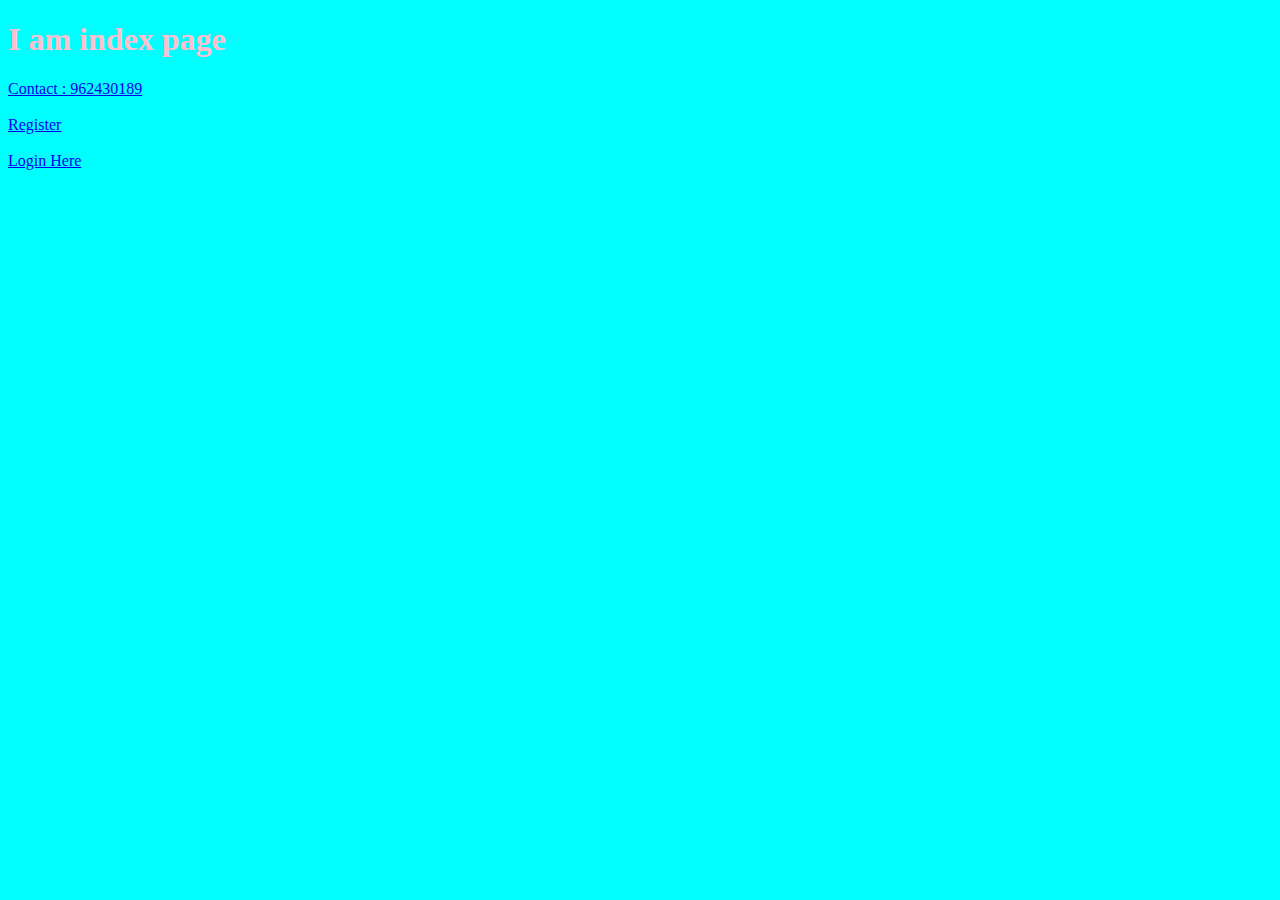
<file: SpringBootWebApplication/src/main/resources/static/index.html>
<!DOCTYPE html>
<html>
<head>
<meta charset="UTF-8">
<title>Insert title here</title>
<link rel="stylesheet" href="CSS/style.css">
</head>
<body class="bg">
     <h1>I am index page</h1>
     <a href="contact-us.html">Contact : 962430189</a><br></br>
     <a href="regPage" > Register</a><br/><br/>
     <a href ="loginPage"> Login Here</a><br/><br/>
</body>
</html>
</file>
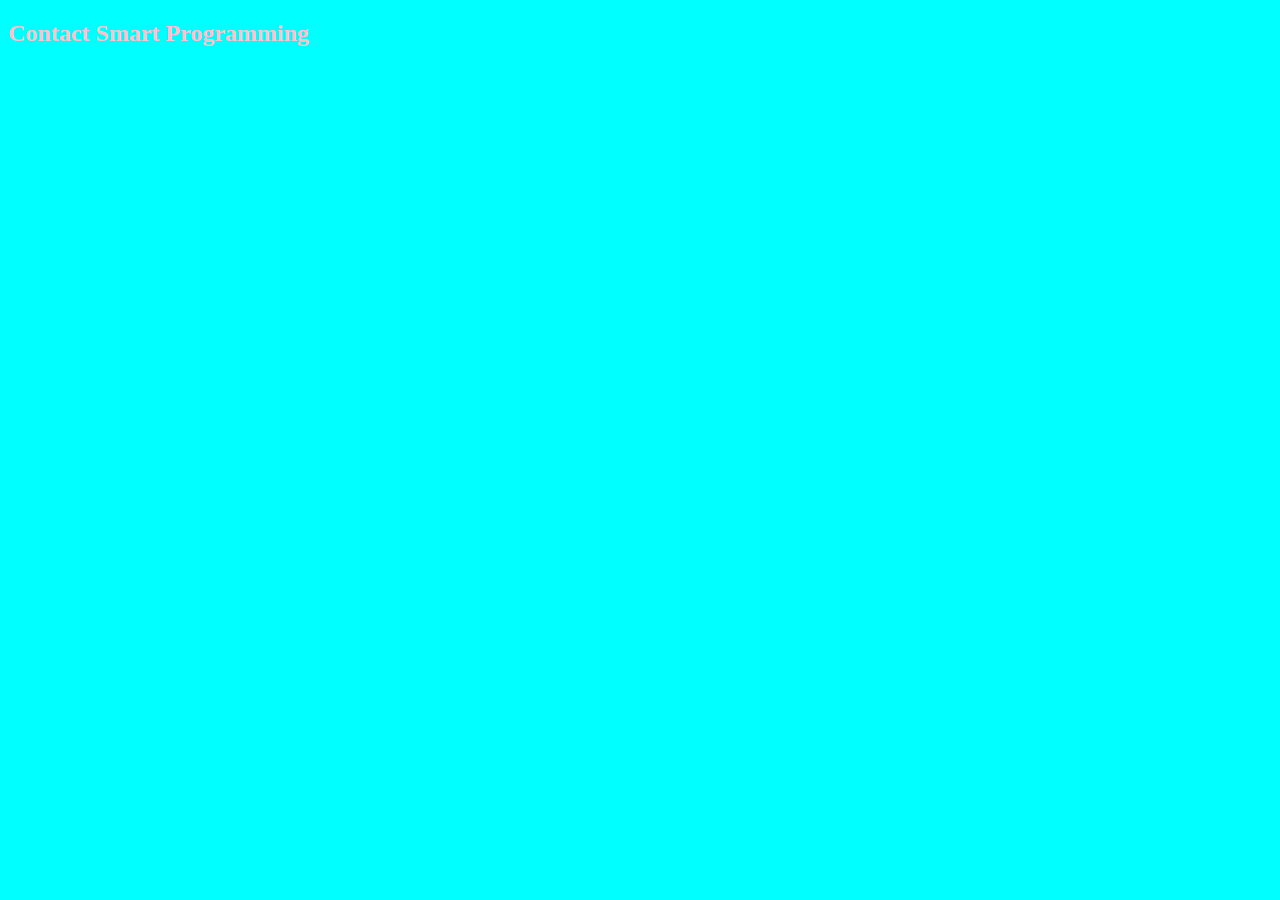
<file: SpringBootWebApplication/src/main/resources/static/contact-us.html>
<!DOCTYPE html>
<html>
<head>
<meta charset="UTF-8">
<title>Insert title here</title>
<link rel="stylesheet" href="CSS/style.css">
</head>
<body class="bg">
      <h2>Contact Smart Programming</h2>
</body>
</html>
</file>
<file: SpringBootWebApplication/src/main/resources/static/CSS/style.css>
.bg
{
	background-color:aqua;
	color:pink;
}
</file>
